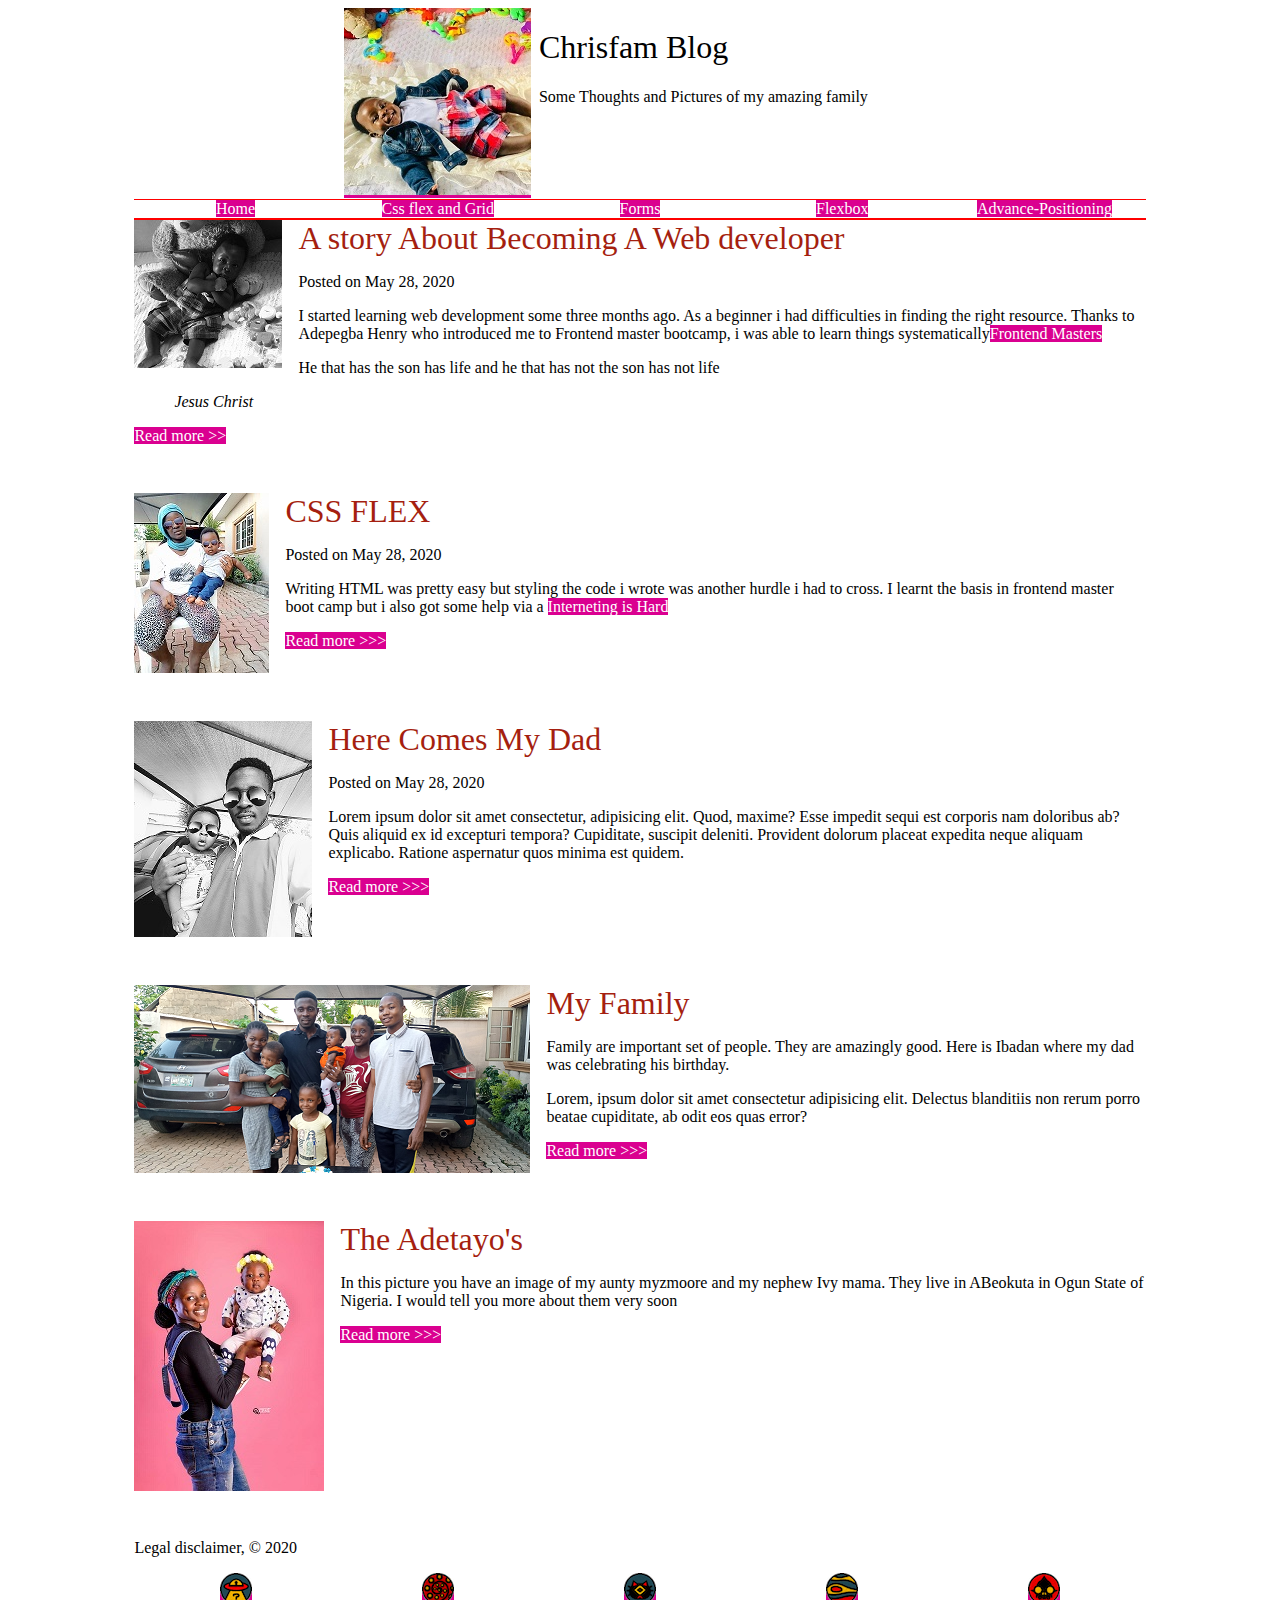
<file: index.html>
<!DOCTYPE html>
<html lang="en">
<head>
    <meta charset="UTF-8">
    <meta name="viewport" content="width=device-width, initial-scale=1.0">
    <title>Pictures</title>
    <link rel="stylesheet" href="css/style.css">
   
</head>
<body>
    <div class="all">
        <header>
            <div class="leftheader">
                <a href="#"><img src="img/chriss.jpg" alt="Cris"></a>
            </div>
            <div class="rightheaderz">
                <h1>Chrisfam Blog</h1>
                <p>Some Thoughts and Pictures of my amazing family</p>
            </div>
        </header>
        <nav>
            <ul>
                <li><a href="#">Home</a></li>
                <li><a href="../../CSS & Flex/menu.html">Css flex and Grid</a></li>
                <li><a href="../../begin/forms.html">Forms</a></li>
                <li><a href="../../flex/flexbox.html">Flexbox</a></li>
                <li><a href="../../Advanced-Positioning/schemes.html"> Advance-Positioning</a></li>
            </ul>
        </nav>
        <section>
            <article>
                <img src="img/chrisb.jpg" alt="Black">
                <h2>A story About Becoming A Web developer</h2>
                <p class="date">Posted on May 28, 2020</p>
                <p>I started learning web development some three months ago. As a beginner i had difficulties in finding the right resource. Thanks to Adepegba Henry who introduced me to Frontend master bootcamp, i was able to learn things systematically<a href="https://frontendmasters.github.io/bootcamp/">Frontend Masters</a></p>
                <aside>
                    <blockquote>
                        <p>He that has the son has life and he that has not the son has not life</p>
                        <cite>Jesus Christ</cite>
                    </blockquote>
                </aside>
                <p><a href="chris.html">Read more >> </a></p>
            </article>
            <article>
                <img src="img/mumnson.jpg" alt="mum">
                <h2>CSS FLEX</h2>
                <p class="date"> Posted on May 28, 2020</p>
                <p>Writing HTML was pretty easy but styling the code i wrote was another hurdle i had to cross. I learnt the basis in frontend master boot camp but i also got some help via a <a href="https://www.internetingishard.com/">Interneting is Hard</a> </p>
                <p><a href="mum.html"> Read more >>> </a></p>
            </article>
            <article>
                <img src="img/pan_son.jpg" alt="dad">
                <h2>Here Comes My Dad</h2>
                <p class="date">Posted on May 28, 2020</p>
                <p>Lorem ipsum dolor sit amet consectetur, adipisicing elit. Quod, maxime? Esse impedit sequi est corporis nam doloribus ab? Quis aliquid ex id excepturi tempora? Cupiditate, suscipit deleniti. Provident dolorum placeat expedita neque aliquam explicabo. Ratione aspernatur quos minima est quidem.</p>
                <p><a href="dad.html">Read more >>> </a></p>
            </article>
            <article>
                <img src="img/famgroup1.jpg" alt="family">
                <h2>My Family</h2>
                <p>Family are important set of people. They are amazingly good. Here is Ibadan where my dad was celebrating his birthday.</p>
                <p>Lorem, ipsum dolor sit amet consectetur adipisicing elit. Delectus blanditiis non rerum porro beatae cupiditate, ab odit eos quas error?</p>
                <p><a href="ch.html">Read more >>> </a></p>
            </article>
            <article>
                <img src="img/ivy.jpg" alt="ivy">
                <h2>The Adetayo's</h2>
                <p>In this picture you have an image of my aunty myzmoore and my nephew Ivy mama. They live in ABeokuta in Ogun State of Nigeria. I would tell you more about them very soon</p>
                <p><a href="ivy.html">Read more >>> </a></p>
            </article>
        </section>
        <footer>
            <p>Legal disclaimer, &copy; 2020</p>
            <ul>
                <li><a href="#"><img src="img/icon1.png" alt="Social Media 1."></a></li>
                <li><a href="#"><img src="img/icon2.png" alt="Social media 2"></a></li>
                <li><a href="#"><img src="img/icon3.png" alt="img3"></a></li>
                <li><a href="#"><img src="img/icon4.png" alt="img5"></a></li>
                <li><a href="#"><img src="img/icon6.png" alt="img6"></a></li>
            </ul>
        </footer>
    </div>
</body>
</html>
</file>
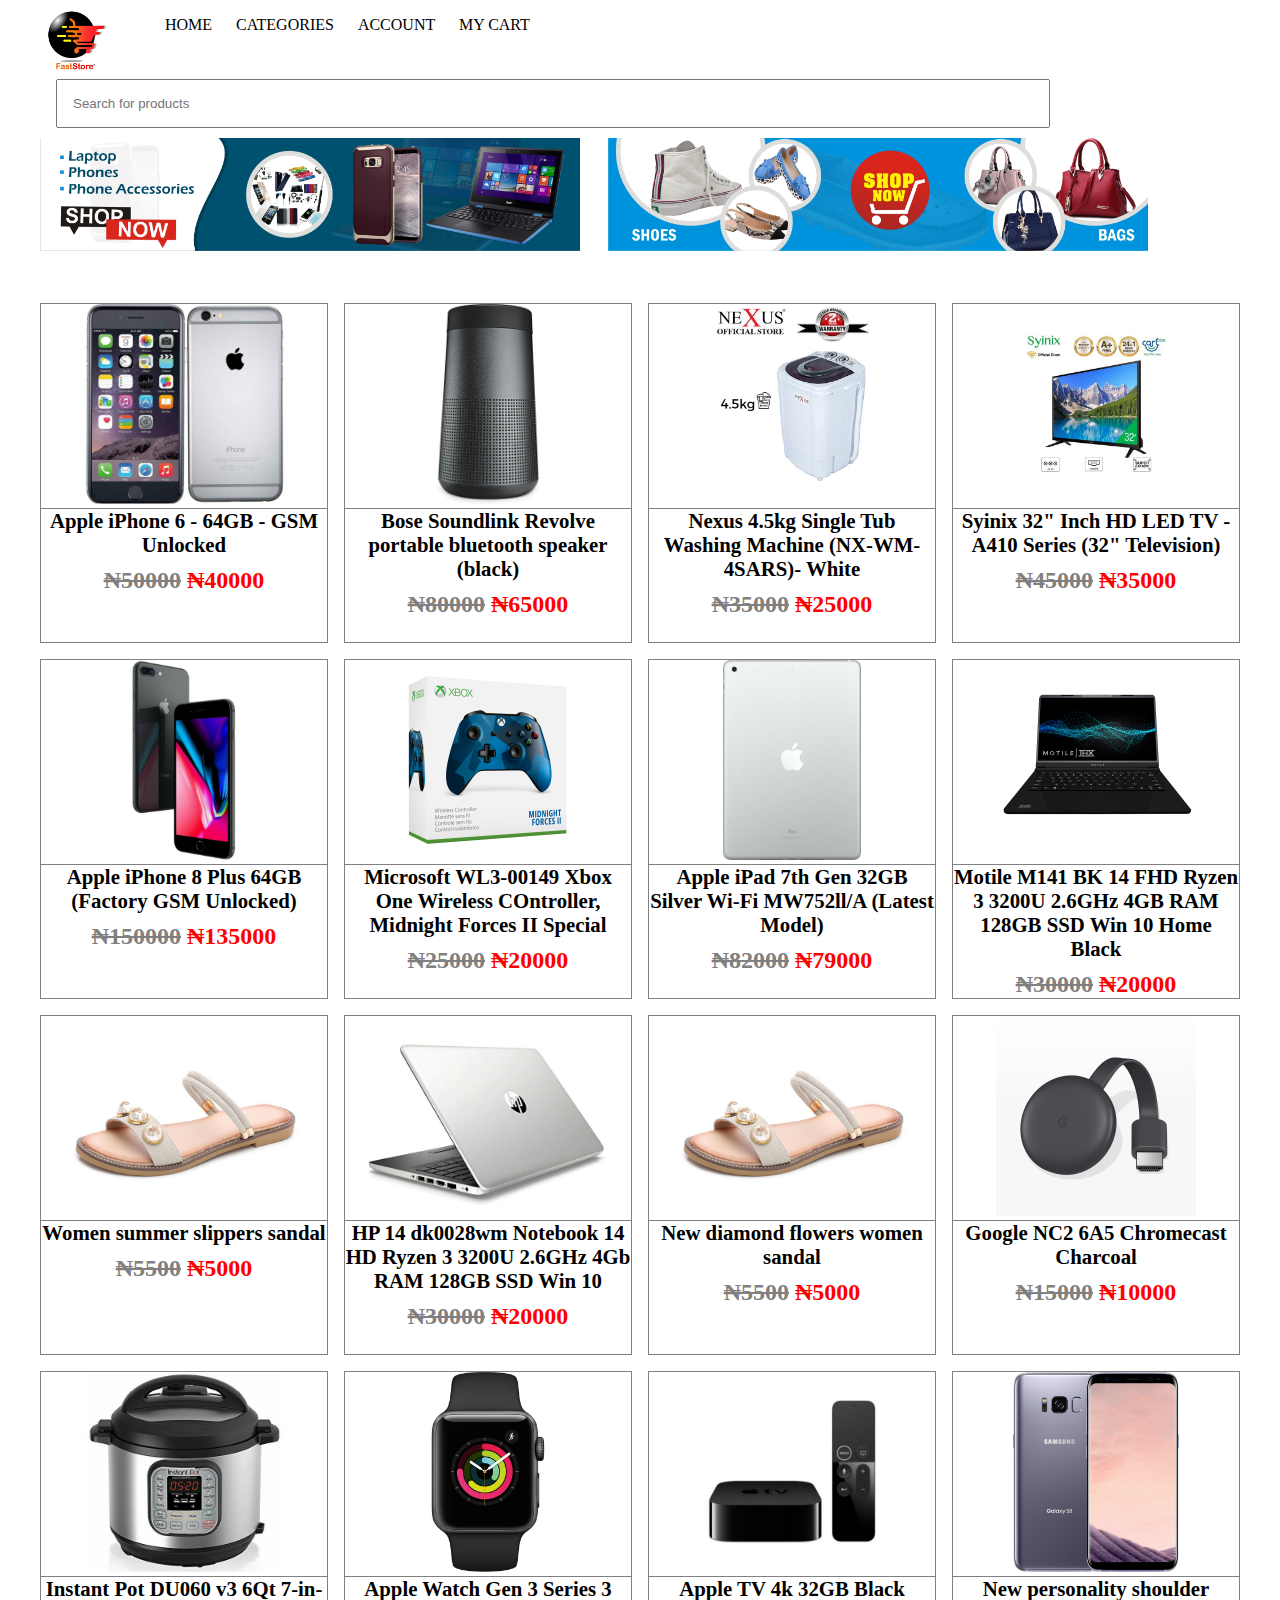
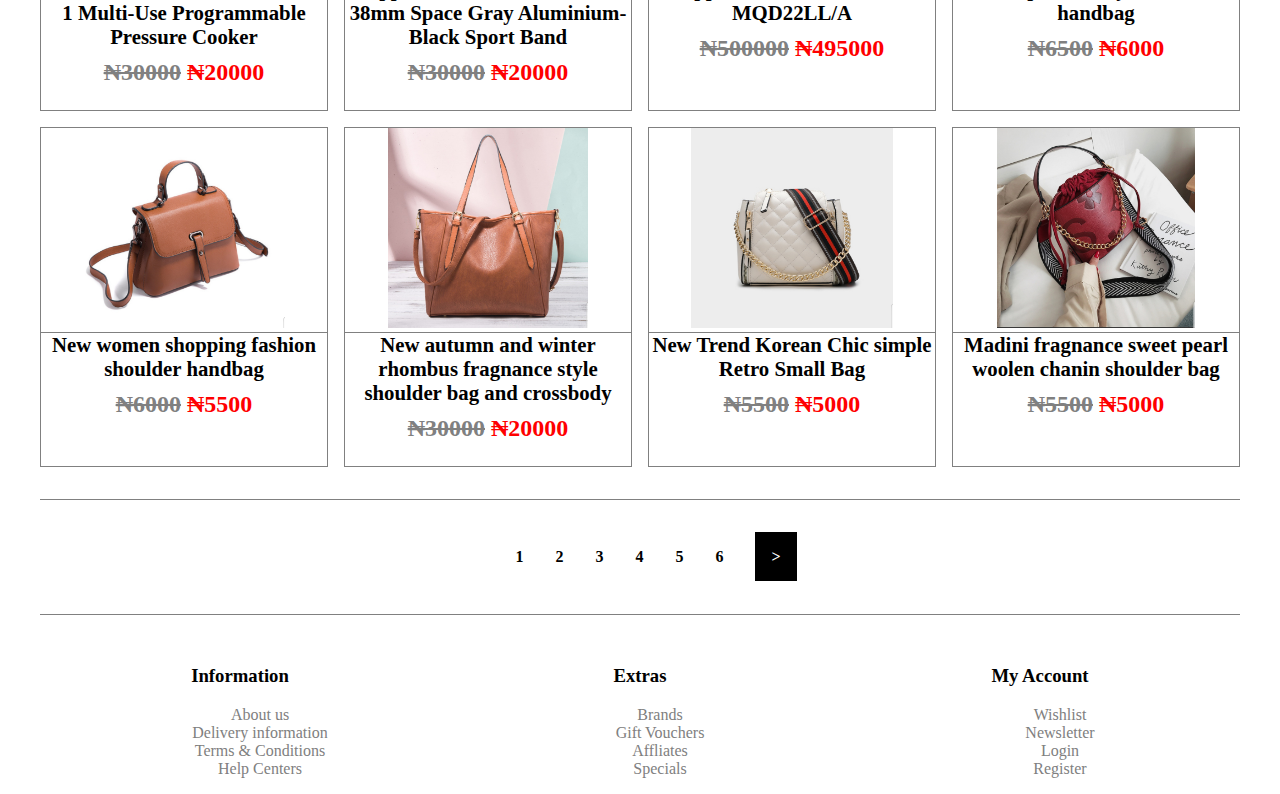
<file: e-commerce/index.html>
<!DOCTYPE html>
<html lang="en">
<head>
    <meta charset="UTF-8">
    <meta name="viewport" content="width=device-width, initial-scale=1.0">
    <title>E-commerce</title>
    <link rel="stylesheet" href="css/ecommerce.css">
</head>
<body>
    <header>
    <div class="header-container">
        <div>
            <img src="img/store.png" alt="" width="75">
        </div>

        <ul class="links" > 
            <li class="dropdown"><a href=""> <span>HOME</span></a>
            <ul class="links-menu">
                <li><a href="about.html">About</a></li>
                <li><a href="">Contact</a></li>
            </ul>
            </li>
            <li class="dropdown"><a href=""><span>CATEGORIES</span></a>
            <ul class="links-menu">
                <li><a href="phone.html">Phones & Tablets</a></li>
                <li><a href="">Watches</a></li>
                <li><a href="">Shoes</a></li>
                <li><a href="">Handbags and Wallets</a></li>
                <li><a href="">Laptops</a></li>
    
            </ul></li>
            <li class="dropdown"><a href=""><span>ACCOUNT</span></a>
            <ul class="links-menu">
                <li><a href="">Login</a></li>
            </ul></li>
            <li class="dropdown"><a href="cart.html"><span>MY CART</span></a></li>
        </ul>


    </div>
    
    <input type="text" id="text" placeholder="Search for products">

    <div>
        <img src="img/web.jpeg" alt="" width="45%" class="left">
        <img src="img/web2.jpeg" alt="" width="45%">
    </div>
    </header>

    <div class="container">
        <div class="product item-1">
            <img src="img/570109-50000.jpg" alt="" height="200px">
            <h4>Apple iPhone 6 - 64GB - GSM Unlocked</h4>
            <h5><del>₦50000</del> ₦40000</h5>
        </div>
        <div class="product item-2">
            <img src="img/221452-80000.jpg" alt="" height="200px">
            <h4>Bose Soundlink Revolve portable bluetooth speaker (black)</h4>
            <h5><del>₦80000</del> ₦65000</h5>
        </div>
        <div class="product item-3">
            <img src="img/705768-35000.jpg" alt="" height="200px">
            <h4>Nexus 4.5kg Single Tub Washing Machine (NX-WM-4SARS)- White</h4>
            <h5><del>₦35000</del> ₦25000</h5>
        </div>
        <div class="product item-4">
            <img src="img/110757-45000.jpg" alt="" height="200px">
            <h4>Syinix 32" Inch HD LED TV - A410 Series (32" Television)</h4>
            <h5><del>₦45000</del> ₦35000</h5>
        </div>
        <div class="product item-5">
            <img src="img/993407-150000.jpg" alt="" height="200px">
            <h4>Apple iPhone 8 Plus 64GB (Factory GSM Unlocked)</h4>
            <h5><del>₦150000</del> ₦135000</h5>
        </div>
        <div class="product item-6">
            <img src="img/308029-25000.jpg" alt="" height="200px">
            <h4>Microsoft WL3-00149 Xbox One Wireless COntroller, Midnight Forces II Special</h4>
            <h5><del>₦25000</del> ₦20000</h5>
        </div>
        <div class="product item-7">
            <img src="img/79977-82000.jpg" alt="" height="200px">
            <h4>Apple iPad 7th Gen 32GB Silver Wi-Fi MW752ll/A (Latest Model)</h4>
            <h5><del>₦82000</del> ₦79000</h5>
        </div>
        <div class="product item-8">
            <img src="img/123576-85000.jpg" alt="" height="200px">
            <h4>Motile M141 BK 14 FHD Ryzen 3 3200U 2.6GHz 4GB RAM 128GB SSD Win 10 Home Black</h4>
            <h5><del>₦30000</del> ₦20000</h5>
        </div>
        <div class="product item-9">
            <img src="img/461049-5500.jpg" alt="" height="200px">
            <h4>Women summer slippers sandal</h4>
            <h5><del>₦5500</del> ₦5000</h5>
        </div>
        <div class="product item-10">
            <img src="img/506954-75000.png" alt="" height="200px">
            <h4>HP 14 dk0028wm Notebook 14 HD Ryzen 3 3200U 2.6GHz 4Gb RAM 128GB SSD Win 10</h4>
            <h5><del>₦30000</del> ₦20000</h5>
        </div>
        <div class="product item-11">
            <img src="img/461049-5500.jpg" alt="" height="200px">
            <h4>New diamond flowers women sandal</h4>
            <h5><del>₦5500</del> ₦5000</h5>
        </div>
        <div class="product item-12">
            <img src="img/189652-15000.jpg" alt="" height="200px">
            <h4>Google NC2 6A5 Chromecast Charcoal</h4>
            <h5><del>₦15000</del> ₦10000</h5>
        </div>
        <div class="product item-13">
            <img src="img/234159-30000.jpg" alt="" height="200px">
            <h4>Instant Pot DU060 v3 6Qt 7-in-1 Multi-Use Programmable Pressure Cooker</h4>
            <h5><del>₦30000</del> ₦20000</h5>
        </div>
        <div class="product item-14">
            <img src="img/716242-66000.jpg" alt="" height="200px">
            <h4>Apple Watch Gen 3 Series 3 38mm Space Gray Aluminium-Black Sport Band</h4>
            <h5><del>₦30000</del> ₦20000</h5>
        </div>
        <div class="product item-15">
            <img src="img/669937-500000.jpg" alt="" height="200px">
            <h4>Apple TV 4k 32GB Black MQD22LL/A</h4>
            <h5><del>₦500000</del> ₦495000</h5>
        </div>
        <div class="product item-16">
            <img src="img/21610-Samsung Galaxy S8 - 64GB - Factory Unlocked.jpeg" alt="" height="200px">
            <h4>New personality shoulder handbag</h4>
            <h5><del>₦6500</del> ₦6000</h5>
        </div>
        <div class="product item-17">
            <img src="img/628408- New personality  shoulder handbag.jpg" alt="" height="200px">
            <h4>New women shopping fashion shoulder handbag</h4>
            <h5><del>₦6000</del> ₦5500</h5>
        </div>
        <div class="product item-18">
            <img src="img/885626-New women shopping fashion shoulder handbag.jpg" alt="" height="200px">
            <h4>New autumn and winter rhombus fragnance style shoulder bag and crossbody</h4>
            <h5><del>₦30000</del> ₦20000</h5>
        </div>
        <div class="product item-19">
            <img src="img/808061-New autumn and winter rhombus small fragrance style shoulder bag and crossbody bag.jpg" alt="" height="200px">
            <h4>New Trend Korean Chic simple Retro Small Bag</h4>
            <h5><del>₦5500</del> ₦5000</h5>
        </div>
        <div class="product item-20">
            <img src="img/76649-New Trend Korean Chic simple Retro Small Bag .jpg" alt="" height="200px">
            <h4>Madini fragnance sweet pearl woolen chanin shoulder bag</h4>
            <h5><del>₦5500</del> ₦5000</h5>
        </div>
    </div>

        <ul class="downlink">
            <li><a href="">1</a></li>
            <li><a href="">2</a></li>
            <li><a href="">3</a></li>
            <li><a href="">4</a></li>
            <li><a href="">5</a></li>
            <li><a href="">6</a></li>
            <li><a href=""><span>&gt;</span></a></li>
            
            
        </ul>

        <footer class="footer">
            <div class="foot-one">
                <h3>Information</h3>
                <ul class="footer-menu one">
                    <li><a href="">About us</a></li>
                    <li><a href="">Delivery information</a></li>
                    <li><a href="">Terms &amp; Conditions</a></li>
                    <li><a href="">Help Centers</a></li>
                </ul>
            </div>
            <div class="foot-two">
                <h3>Extras</h3>
                <ul class="footer-menu two">
                    <li><a href="">Brands</a></li>
                    <li><a href="">Gift Vouchers</a></li>
                    <li><a href="">Affliates</a></li>
                    <li><a href="">Specials</a></li>
                </ul>
            </div>
            <div class="foot-three">
                <h3>My Account</h3>
                <ul class="footer-menu three">
                    <li><a href="">Wishlist</a></li>
                    <li><a href="">Newsletter</a></li>
                    <li><a href="">Login</a></li>
                    <li><a href="">Register</a></li>
                </ul>

            </div>
        </footer>


    </div>
</body>
</html>
</file>
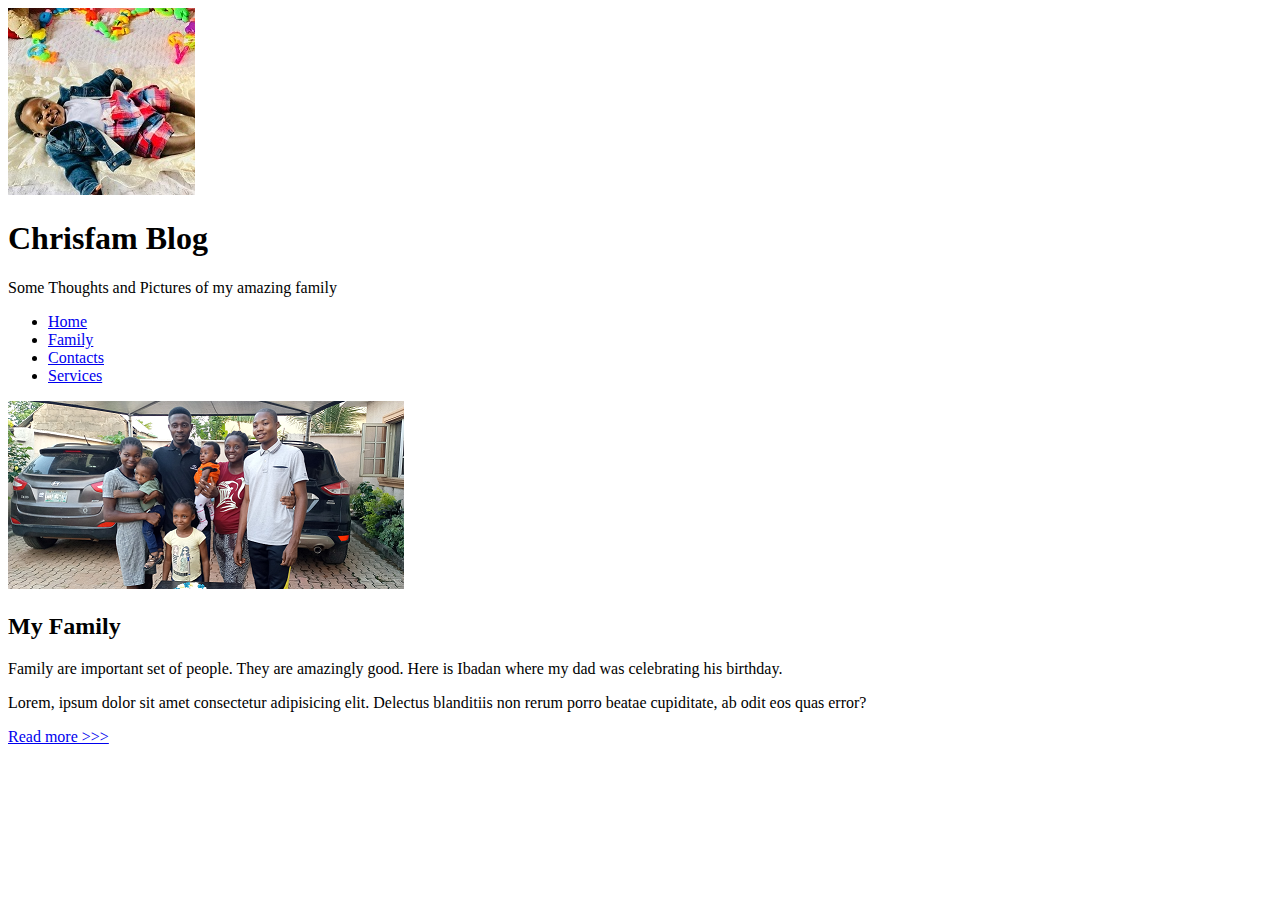
<file: family.html>
<!DOCTYPE html>
<html lang="en">
<head>
    <meta charset="UTF-8">
    <meta name="viewport" content="width=device-width, initial-scale=1.0">
    <title>Family</title>
</head>
<body>
    <div>
        <header>
            <div class="leftheader">
                <a href="#"><img src="img/chriss.jpg" alt="Cris"></a>
            </div>
            <div>
                <h1>Chrisfam Blog</h1>
                <p>Some Thoughts and Pictures of my amazing family</p>
            </div>
        </header>
        <nav>
            <ul>
                <li><a href="pic.html" target="_blank">Home</a></li>
                <li><a href="Family.html">Family</a></li>
                <li><a href="#">Contacts</a></li>
                <li><a href="#">Services</a></li>
            </ul>
        </nav>
        <section>
            <article>
                <img src="img/famgroup1.jpg" alt="family">
                <h2>My Family</h2>
                <p>Family are important set of people. They are amazingly good. Here is Ibadan where my dad was celebrating his birthday.</p>
                <p>Lorem, ipsum dolor sit amet consectetur adipisicing elit. Delectus blanditiis non rerum porro beatae cupiditate, ab odit eos quas error?</p>
                <p><a href="ch.html">Read more >>> </a></p>
            </article>
        </section>
    </div>
</body>
</html>
</file>
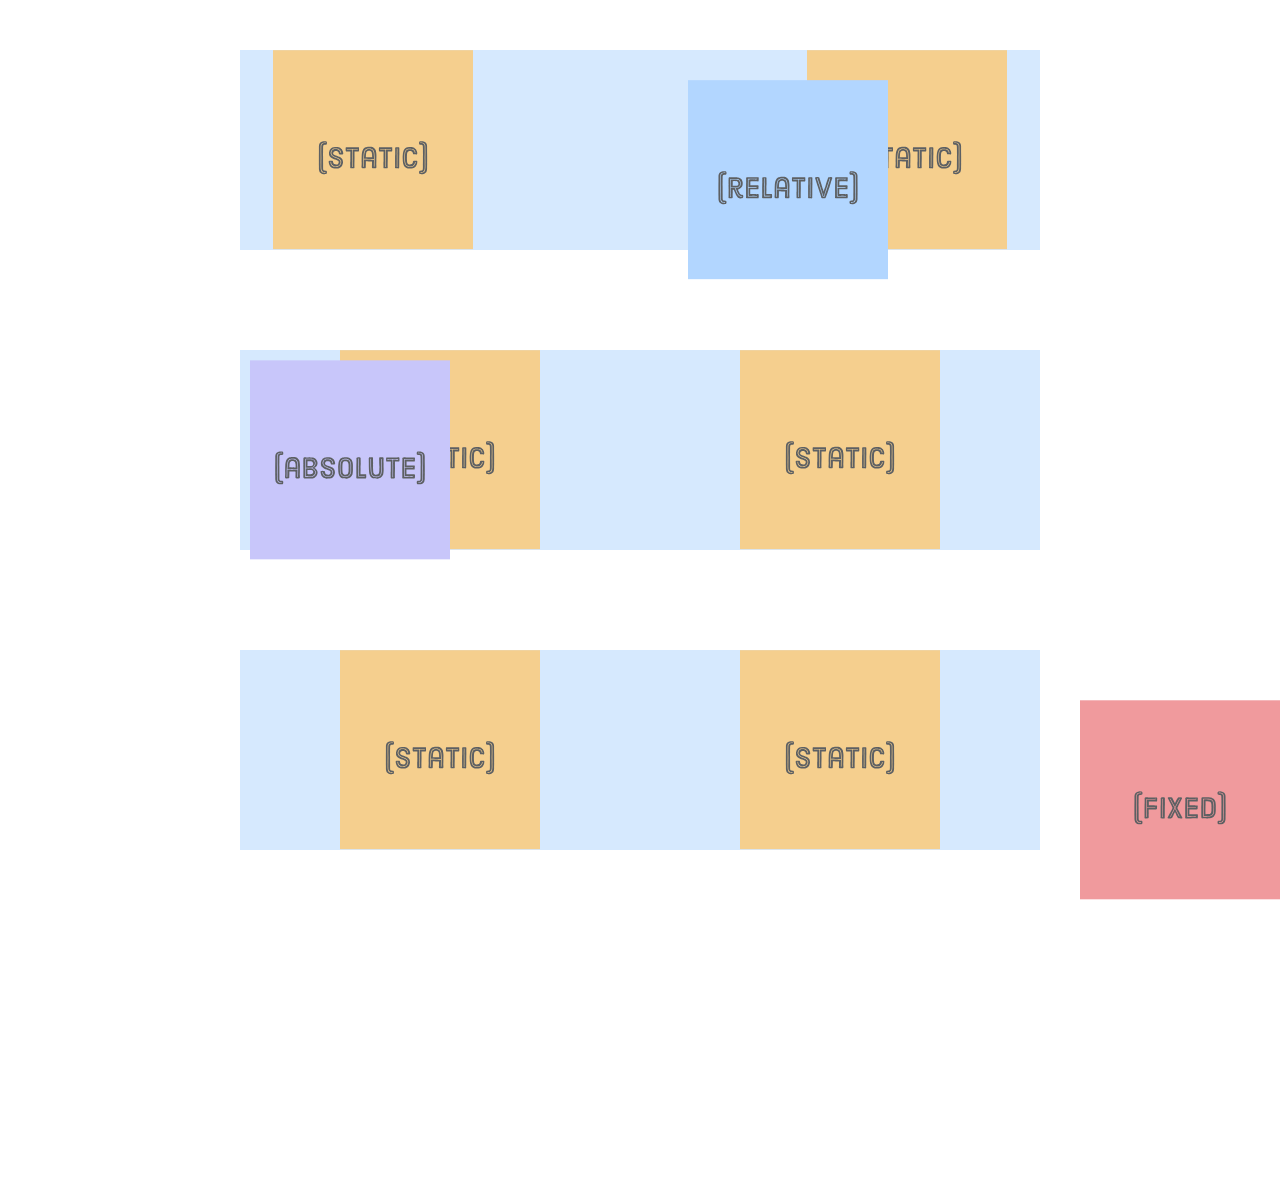
<file: Advanced-Positioning/schemes.html>
<!DOCTYPE html>
<html lang="en">
<head>
    <meta charset="UTF-8">
    <meta name="viewport" content="width=device-width, initial-scale=1.0">
    <title>Positioning Is Easy</title>
    <link rel="stylesheet" href="css/style.css">
</head>
<body>
    <div class="container">
        <div class="example relative">
            <div class="item"><img src="images/static.svg" alt="static"></div>
            <div class="item item-relative"><img src="images/relative.svg" alt="relative"></div>
            <div class="item"><img src="images/static.svg" alt="static"></div>
        </div>
    </div>
    <div class="container">
        <div class="example absolute">
            <div class="item"><img src="images/static.svg" alt="static"></div>
            <div class="item item-absolute"><img src="images/absolute.svg" alt="relative"></div>
            <div class="item"><img src="images/static.svg" alt="static"></div>
        </div>
    </div>
    <div class="container">
        <div class="example fixed">
            <div class="item"><img src="images/static.svg" alt="static"></div>
            <div class="item item-fixed"><img src="images/fixed.svg" alt="relative"></div>
            <div class="item"><img src="images/static.svg" alt="static"></div>
        </div>
    </div>
    <script>
        var left = 0;
        function frame() {
            var element = document.querySelector(".item-relative");
            left +=2;
            element.style.left = left + "px";
            if (left >=300) {
                clearInterval(id)
            }
        }
        var id = setInterval(frame, 10)
    </script>
</body>
</html>
</file>
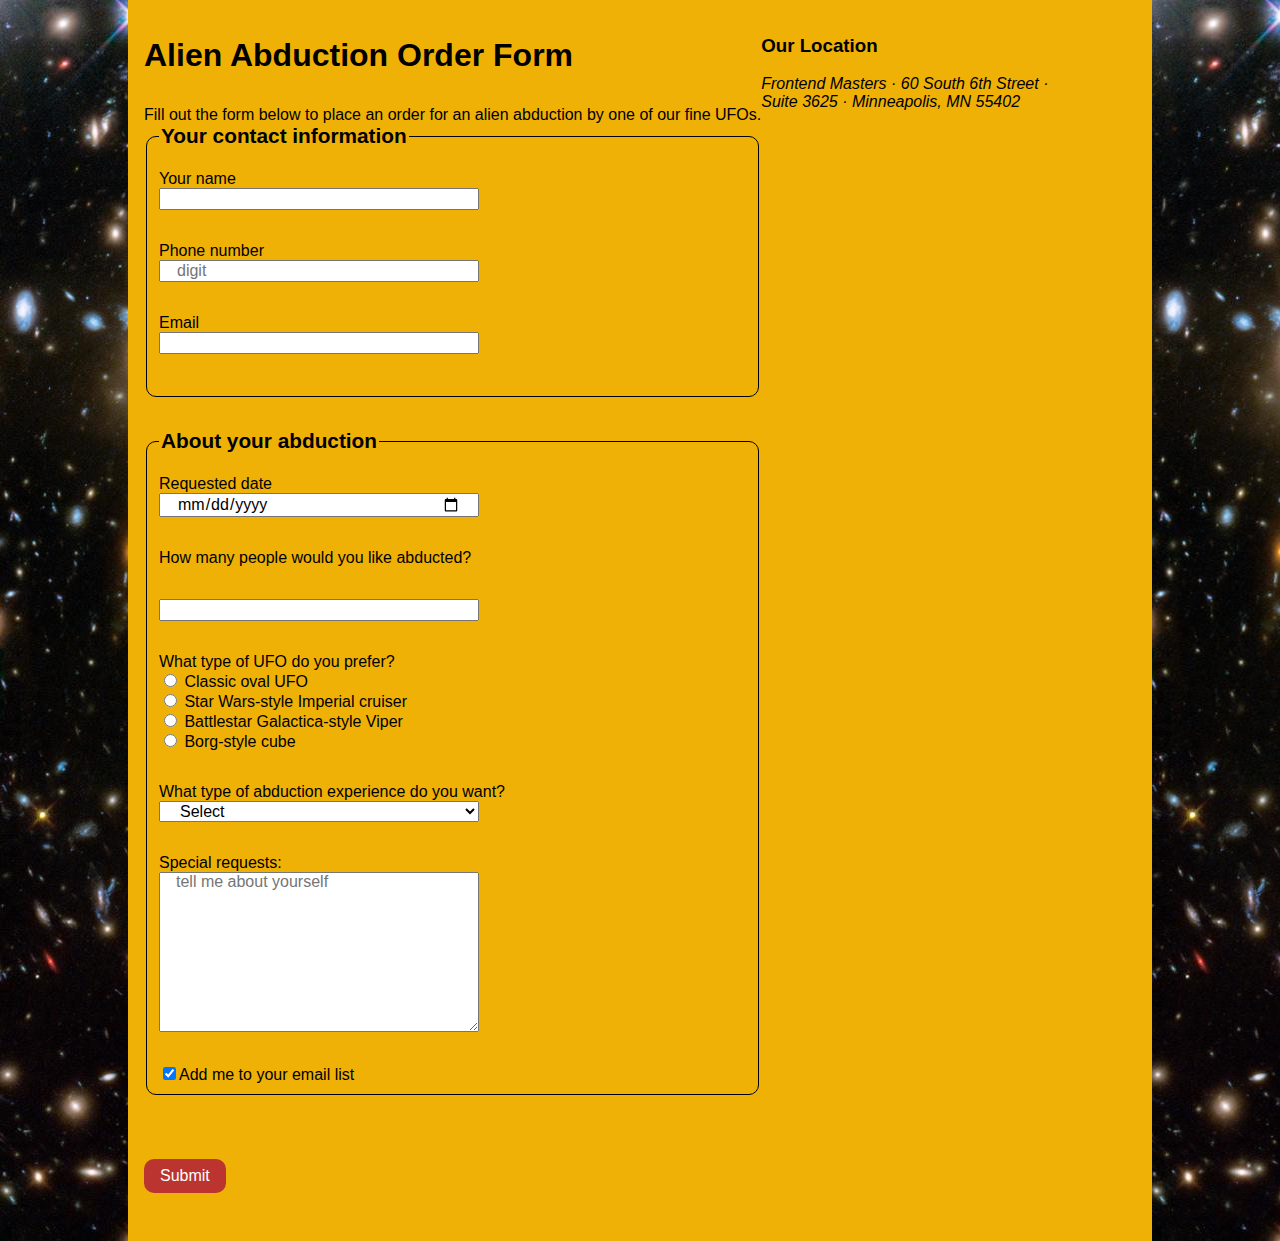
<file: begin/forms.html>
<!DOCTYPE html>
<html lang="en">
<head>
	<meta charset="UTF-8">
	<title>Alien Abduction Order Form</title>
	<link href="css/forms.css" rel="stylesheet">
</head>
<body>
	<div class="wrapper">
		<section>
			<h1>Alien Abduction Order Form</h1>
			<p>Fill out the form below to place an order for an alien abduction by one of our fine UFOs.</p>
		<form action="https://e3vwdl4bpd.execute-api.us-west-2.amazonaws.com/default/API2SES" method="POST">
			<input type="hidden" name="send_to" value="adedayo.ayoola5683@gmail.com">
			<fieldset>
				<legend>Your contact information</legend>
				<label for="name">Your name</label> 
					<input type="text" id="name" name="name">
				<label for="phone">Phone number</label>
					<input type="tel" id="phone" name="phone" placeholder="digit">
				<label for="email">Email</label>
					<input type="email" id="email" name="email">
			</fieldset>
			<fieldset>
				<legend>About your abduction </legend>
				<label for="date">Requested  date</label>
					<input type="date" id="date" name="date">
				<label for="qty">How many people would you like abducted?</p>
					<input type="number" id="qty" name="qty" min="1" max="10">
				<p>What type of UFO do you prefer?</p>
				<label>
					<input type="radio" name="ufotype" value="classic"> Classic oval UFO
				</label>
				<label>
					<input type="radio" name="ufotype" value="starwars"> Star Wars-style Imperial cruiser
				</label>
				<label>
					<input type="radio" name="ufotype" value="viper"> Battlestar Galactica-style Viper
				</label>
				<label>
					<input type="radio" name="ufotype" value="cube"> Borg-style cube
				</label>
				
				<label for="abtype">What type of abduction experience do you want?</label>

					<select id="abtype" name="abtype">
						<option selected>Select</option>
						<option value="tour">Tour of the solar system</option>
						<option value="dinner">Alien dinner and discussion</option>
						<option value="dance">Alien dance lessons</option>
						<option value="whale">Whale watching</option>
					</select>
				<label for="comments">Special requests:</label>
				<textarea name="comments" id="comments" cols="30" rows="10" placeholder="tell me about yourself"></textarea>
				<label>
					<input type="checkbox" value="subscribe" name="subscribe" id="subscribe" checked>Add me to your email list
				</label>
			</fieldset>
			<button type="submit">Submit</button>
			</form>				
		</section>
		<aside>
			<h3>Our Location</h3>
			<address>
				Frontend Masters &middot;
				60 South 6th Street &middot;
				Suite 3625 &middot;
				Minneapolis, MN 55402
			</address>
		</aside>
	</div>
	<script src="js/forms.js"></script>
</body>
</html>
</file>
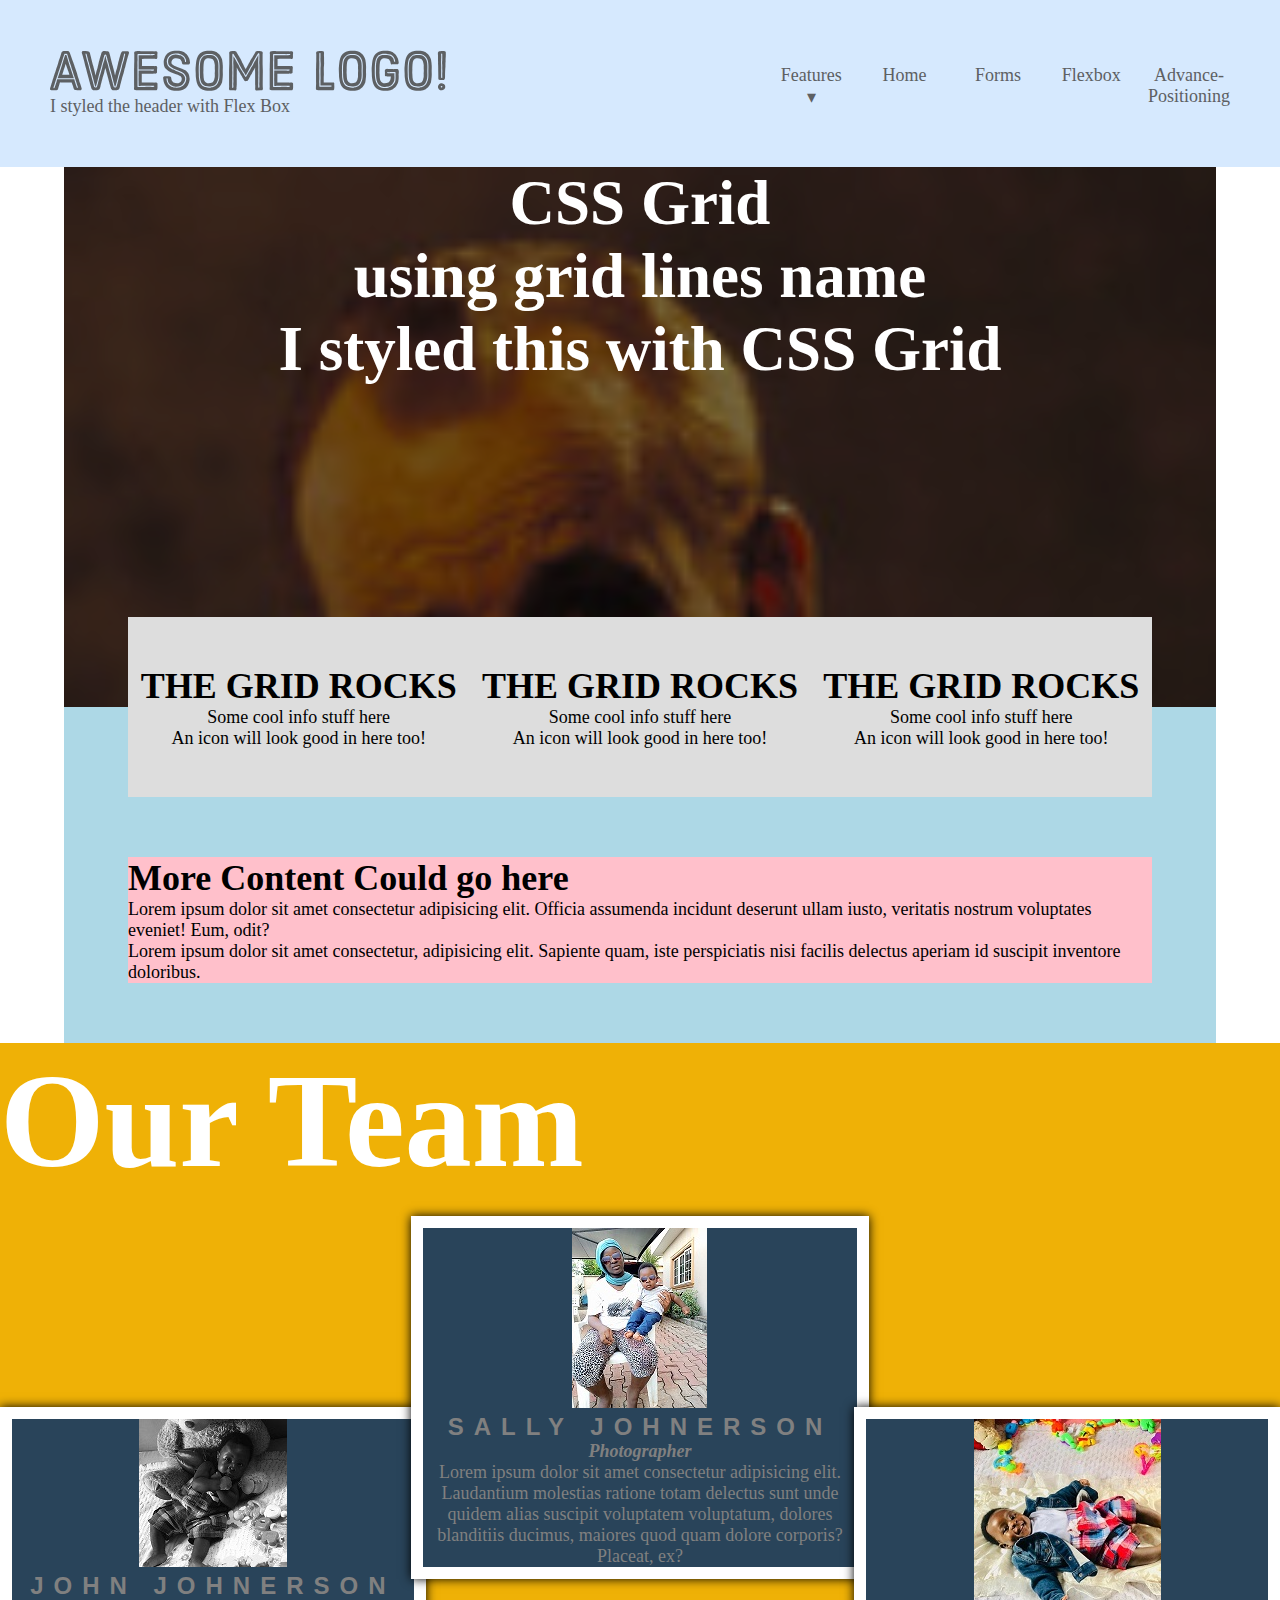
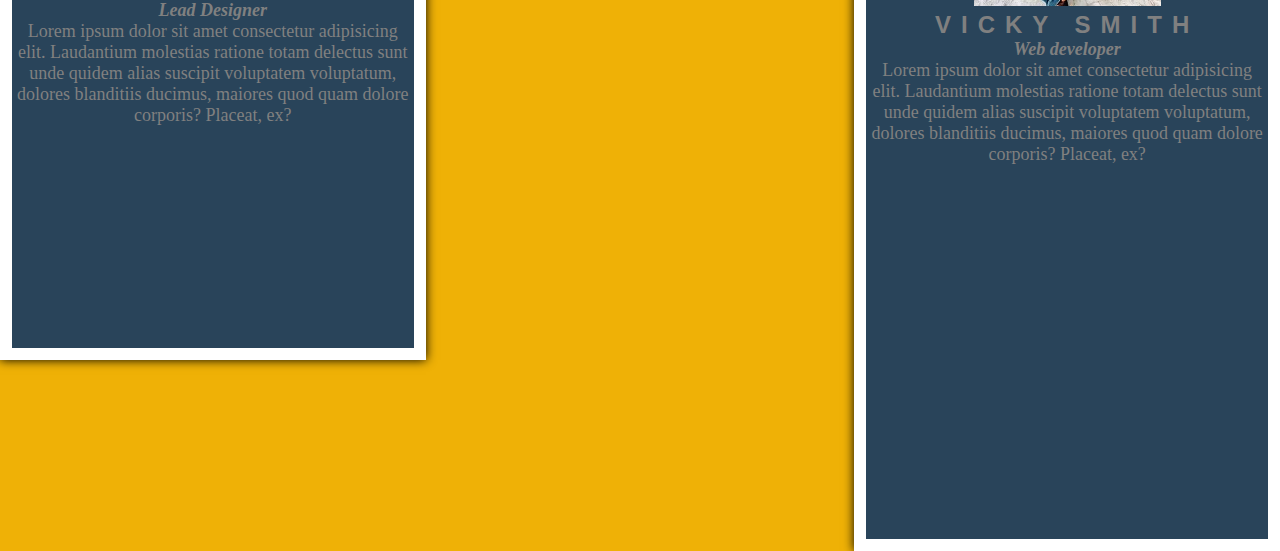
<file: CSS & Flex/menu.html>
<!DOCTYPE html>
<html lang="en">
<head>
    <meta charset="UTF-8">
    <meta name="viewport" content="width=device-width, initial-scale=1.0">
    <title>Awseome</title>
    <link rel="stylesheet" href="menu.css">
</head>
<body>
    
    <div class="page">
    <div class="headers">
        <div class="logo"><img src="img/awesome-logo.svg" alt="">
        <p> I styled the header with Flex Box</p></div>
        <ul class="menu">
            <li class="dropdown"><span>Features &#9662;</span>
            <ul class="features-menu">
                <li><a href="#">Harder</a></li>
                <li><a href="#">Better</a></li>
                <li><a href="#">Stronger</a></li>
                <li><a href="#">Faster</a></li>
            </ul>
            </li>
            <li><a href="../index.html">Home</a></li>
            <li><a href="../../begin/forms.html">Forms</a></li>
            <li><a href="../../flex/flexbox.html">Flexbox</a></li>
            <li><a href="../../Advanced-Positioning/schemes.html"> Advance-Positioning</a></li>
        </ul>
    </div>




   <div class="first">
    <section class="section-one">
        <h1 class="titled">CSS Grid <span>using grid lines name</span> <span> I styled this with CSS Grid</span></h1>
    </section>

    <section class="section-two">
        <div class="info">
            <h1 class="small-title">The Grid Rocks</h1>
            <p>Some cool info stuff here</p>
            <p>An icon will look good in here too!</p>
        </div>
        <div class="info">
            <h1 class="small-title">The Grid Rocks</h1>
            <p>Some cool info stuff here</p>
            <p>An icon will look good in here too!</p>
        </div>
        <div class="info">
            <h1 class="small-title">The Grid Rocks</h1>
            <p>Some cool info stuff here</p>
            <p>An icon will look good in here too!</p>
        </div>
    </section>

    <section class="section-three">
        <div class="contained">
            <h1>More Content Could go here</h1>
            <p>Lorem ipsum dolor sit amet consectetur adipisicing elit. Officia assumenda incidunt deserunt ullam iusto, veritatis nostrum voluptates eveniet! Eum, odit?</p>
            <p>Lorem ipsum dolor sit amet consectetur, adipisicing elit. Sapiente quam, iste perspiciatis nisi facilis delectus aperiam id suscipit inventore doloribus.</p>
        </div>
    </section>


   </div>

    <div class="containers">
        <h1 class="titles">Our Team</h1>
        <div class="team-member number-1">
            <img src="img/chrisb.jpg" alt="">
            <h2>John Johnerson</h2>
            <h3>Lead Designer</h3>
            <p>Lorem ipsum dolor sit amet consectetur adipisicing elit. Laudantium molestias ratione totam delectus sunt unde quidem alias suscipit voluptatem voluptatum, dolores blanditiis ducimus, maiores quod quam dolore corporis? Placeat, ex?</p>
        </div>
        <div class="team-member number-2">
            <img src="img/mumnson.jpg" alt="">
            <h2>Sally Johnerson</h2>
            <h3>Photographer</h3>
            <p>Lorem ipsum dolor sit amet consectetur adipisicing elit. Laudantium molestias ratione totam delectus sunt unde quidem alias suscipit voluptatem voluptatum, dolores blanditiis ducimus, maiores quod quam dolore corporis? Placeat, ex?</p>
        </div>
        <div class="team-member number-3">
            <img src="img/chriss.jpg" alt="">
            <h2>Vicky Smith</h2>
            <h3>Web developer</h3>
            <p>Lorem ipsum dolor sit amet consectetur adipisicing elit. Laudantium molestias ratione totam delectus sunt unde quidem alias suscipit voluptatem voluptatum, dolores blanditiis ducimus, maiores quod quam dolore corporis? Placeat, ex?</p>
        </div>
    </div>
    <div>
    


    
</body>
</html>
</file>
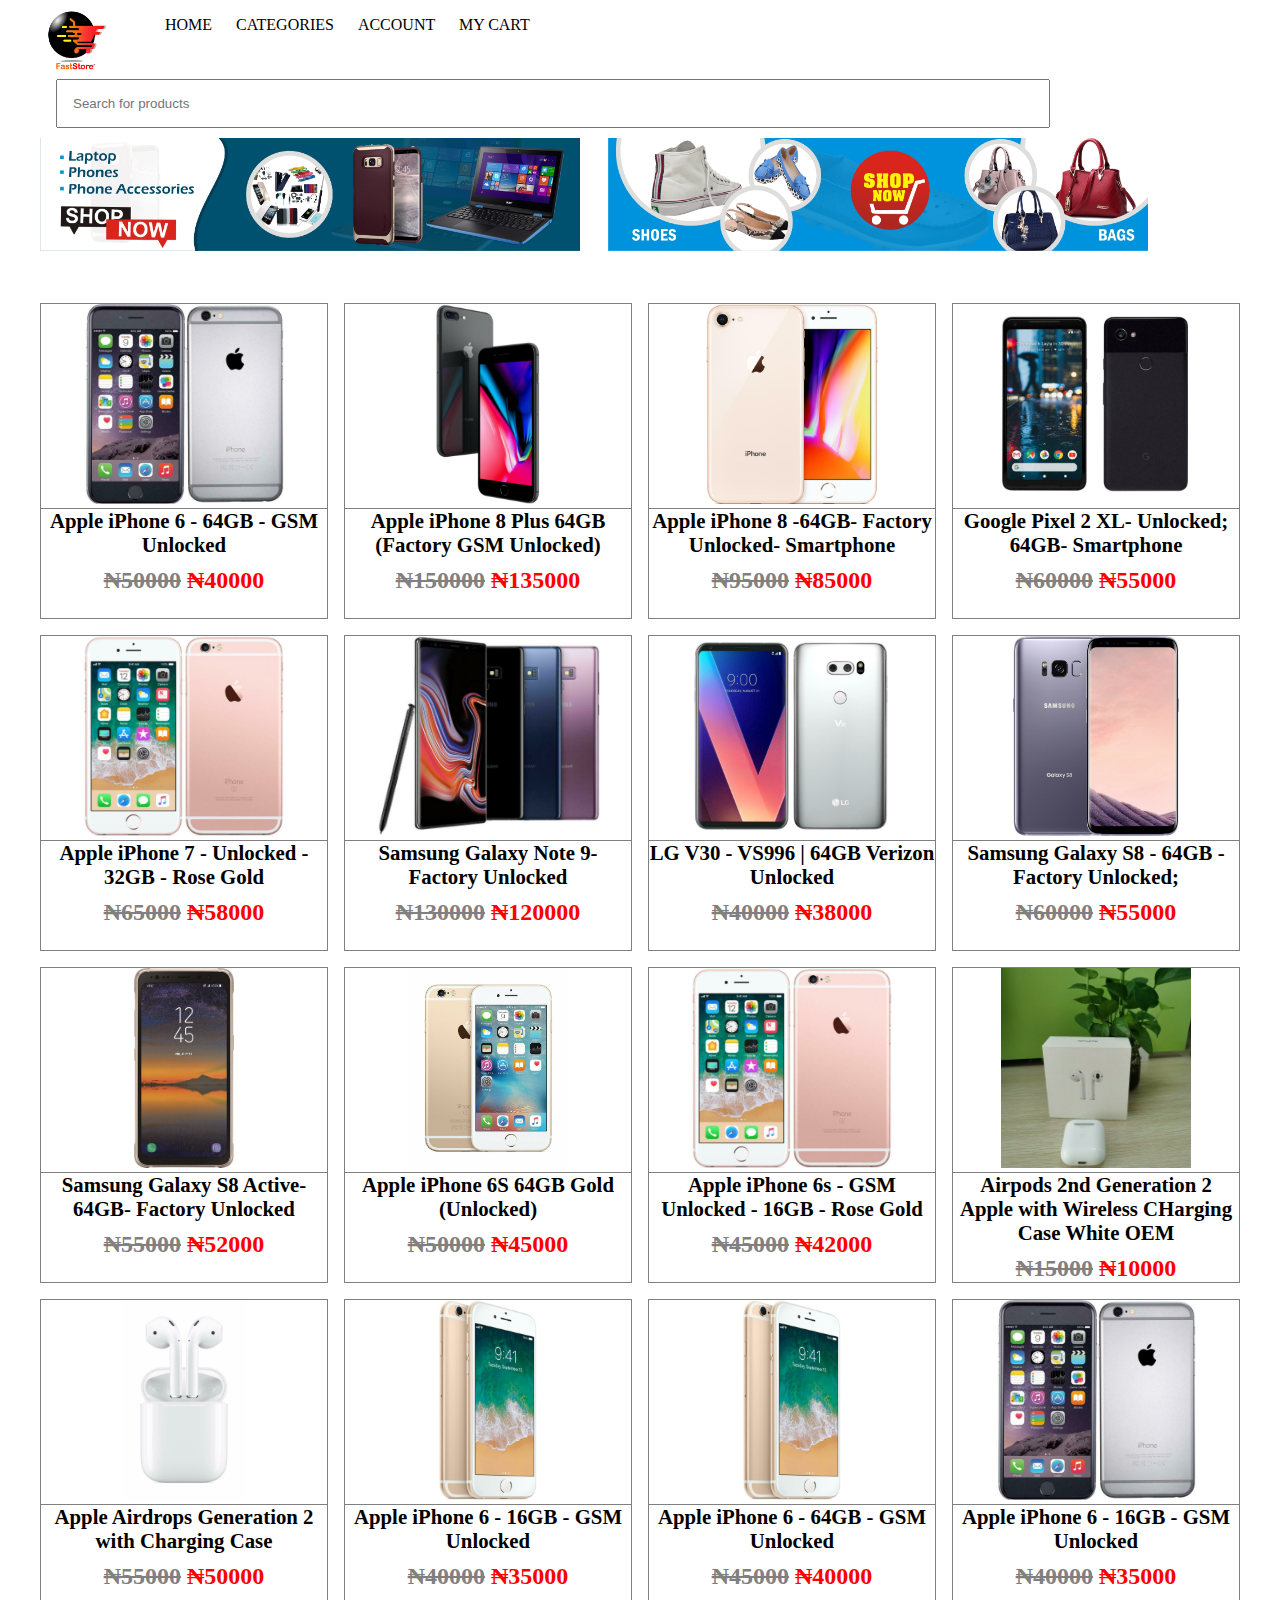
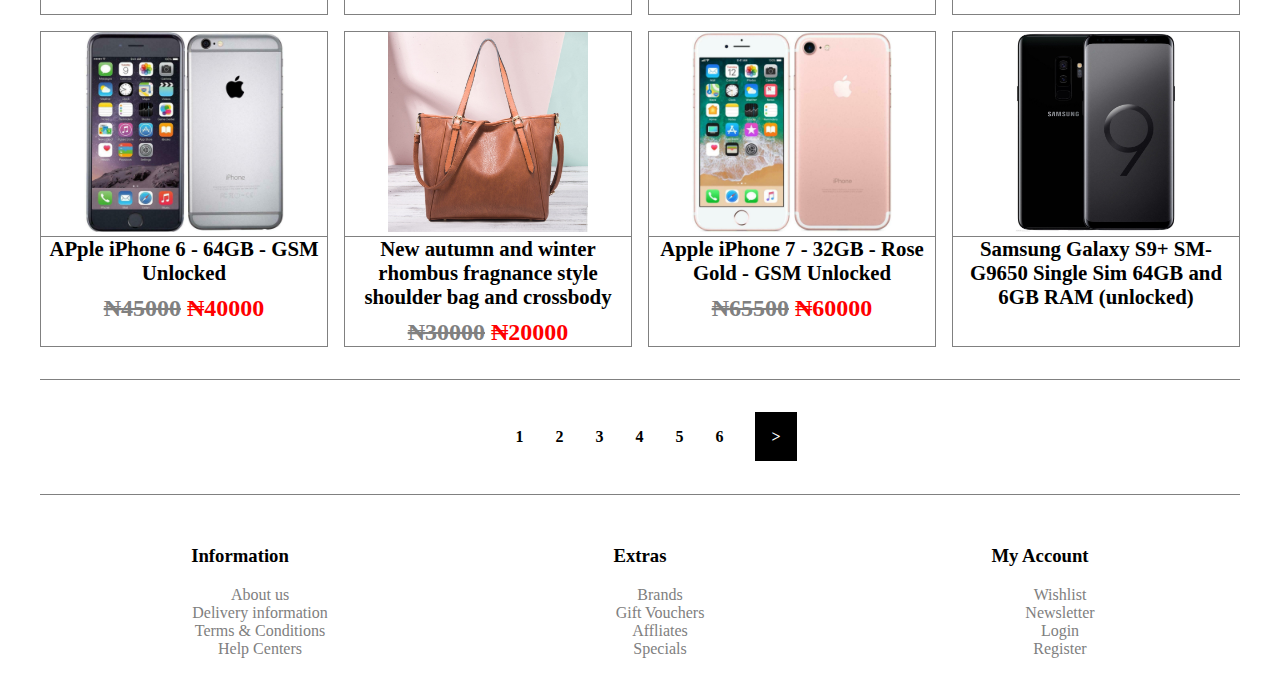
<file: e-commerce/phone.html>
<!DOCTYPE html>
<html lang="en">
<head>
    <meta charset="UTF-8">
    <meta name="viewport" content="width=device-width, initial-scale=1.0">
    <title>Phone & Tablets</title>
    <link rel="stylesheet" href="phone.css">
</head>
<body>
    <header>
        <div class="header-container">
            <div>
                <img src="img/store.png" alt="" width="75">
            </div>
    
            <ul class="links" > 
                <li class="dropdown"><a href="index.html"> <span>HOME</span></a>
                <ul class="links-menu">
                    <li><a href="about.html">About</a></li>
                    <li><a href="">Contact</a></li>
                </ul>
                </li>
                <li class="dropdown"><a href=""><span>CATEGORIES</span></a>
                <ul class="links-menu">
                    <li><a href="phone.html">Phones & Tablets</a></li>
                    <li><a href="">Watches</a></li>
                    <li><a href="">Shoes</a></li>
                    <li><a href="">Handbags and Wallets</a></li>
                    <li><a href="">Laptops</a></li>
        
                </ul></li>
                <li class="dropdown"><a href=""><span>ACCOUNT</span></a>
                <ul class="links-menu">
                    <li><a href="">Login</a></li>
                </ul></li>
                <li class="dropdown"><a href="cart.html"><span>MY CART</span></a></li>
            </ul>
    
    
        </div>
        
        <input type="text" id="text" placeholder="Search for products">
    
        <div>
            <img src="img/web.jpeg" alt="" width="45%" class="left">
            <img src="img/web2.jpeg" alt="" width="45%">
        </div>
        </header>
    
        <div class="container">
            <div class="product item-1">
                <img src="img/570109-50000.jpg" alt="" height="200px">
                <h4>Apple iPhone 6 - 64GB - GSM Unlocked</h4>
                <h5><del>₦50000</del> ₦40000</h5>
            </div>
            <div class="product item-2">
                <img src="img/993407-150000.jpg" alt="" height="200px">
                <h4>Apple iPhone 8 Plus 64GB (Factory GSM Unlocked)</h4>
                <h5><del>₦150000</del> ₦135000</h5>
            </div>
            <div class="product item-3">
                <img src="img/956463-Apple iPhone 8 - 64GB - Factory Unlocked - Smartphone .jpg" alt="" height="200px">
                <h4>Apple iPhone 8 -64GB- Factory Unlocked- Smartphone</h4>
                <h5><del>₦95000</del> ₦85000</h5>
            </div>
            <div class="product item-4">
                <img src="img/674172-Google Pixel 2 XL - Unlocked.jpeg" alt="" height="200px">
                <h4>Google Pixel 2 XL- Unlocked; 64GB- Smartphone</h4>
                <h5><del>₦60000</del> ₦55000</h5>
            </div>
            <div class="product item-5">
                <img src="img/575317-Apple iPhone 6s - GSM Unlocked - 16GB - Rose Gold.jpg" alt="" height="200px">
                <h4>Apple iPhone 7 - Unlocked - 32GB - Rose Gold</h4>
                <h5><del>₦65000</del> ₦58000</h5>
            </div>
            <div class="product item-6">
                <img src="img/916609-Samsung Galaxy Note 9 - Factory Unlocked.jpg" alt="" height="200px">
                <h4>Samsung Galaxy Note 9- Factory Unlocked</h4>
                <h5><del>₦130000</del> ₦120000</h5>
            </div>
            <div class="product item-7">
                <img src="img/891470-LG V30 - VS996 _ 64GB √ Verizon Unlocked.jpg" alt="" height="200px">
                <h4>LG V30 - VS996 | 64GB Verizon Unlocked</h4>
                <h5><del>₦40000</del> ₦38000</h5>
            </div>
            <div class="product item-8">
                <img src="img/21610-Samsung Galaxy S8 - 64GB - Factory Unlocked.jpeg" alt="" height="200px">
                <h4>Samsung Galaxy S8 - 64GB - Factory Unlocked;</h4>
                <h5><del>₦60000</del> ₦55000</h5>
            </div>
            <div class="product item-9">
                <img src="img/110094-Samsung Galaxy S8 Active - 64GB - Factory Unlocked.jpg" alt="" height="200px">
                <h4>Samsung Galaxy S8 Active- 64GB- Factory Unlocked</h4>
                <h5><del>₦55000</del> ₦52000</h5>
            </div>
            <div class="product item-10">
                <img src="img/620861-Apple iPhone 6S 64GB Gold (Unlocked) .jpg" alt="" height="200px">
                <h4>Apple iPhone 6S 64GB Gold (Unlocked)</h4>
                <h5><del>₦50000</del> ₦45000</h5>
            </div>
            <div class="product item-11">
                <img src="img/575317-Apple iPhone 6s - GSM Unlocked - 16GB - Rose Gold.jpg" alt="" height="200px">
                <h4>Apple iPhone 6s - GSM Unlocked - 16GB - Rose Gold</h4>
                <h5><del>₦45000</del> ₦42000</h5>
            </div>
            <div class="product item-12">
                <img src="img/505236-AirPods 2nd Generation 2 Apple with Wireless Charging Case White OEM.jpg" alt="" height="200px">
                <h4>Airpods 2nd Generation 2 Apple with Wireless CHarging Case White OEM</h4>
                <h5><del>₦15000</del> ₦10000</h5>
            </div>
            <div class="product item-13">
                <img src="img/850617-Apple AirPods Generation 2 with Charging Case .jpg" alt="" height="200px">
                <h4>Apple Airdrops Generation 2 with Charging Case</h4>
                <h5><del>₦55000</del> ₦50000</h5>
            </div>
            <div class="product item-14">
                <img src="img/598773-Apple iPhone 6 - 16GB - GSM Unlocked.jpg" alt="" height="200px">
                <h4>Apple iPhone 6 - 16GB - GSM Unlocked</h4>
                <h5><del>₦40000</del> ₦35000</h5>
            </div>
            <div class="product item-15">
                <img src="img/618795-Apple iPhone 6 - 64GB - GSM Unlocked.jpg" alt="" height="200px">
                <h4>Apple iPhone 6 - 64GB - GSM Unlocked</h4>
                <h5><del>₦45000</del> ₦40000</h5>
            </div>
            <div class="product item-16">
                <img src="img/754627-Apple iPhone 6 - 16GB - GSM Unlocked.jpg" alt="" height="200px">
                <h4>Apple iPhone 6 - 16GB - GSM Unlocked</h4>
                <h5><del>₦40000</del> ₦35000</h5>
            </div>
            <div class="product item-17">
                <img src="img/570109-50000.jpg" alt="" height="200px">
                <h4>APple iPhone 6 - 64GB - GSM Unlocked</h4>
                <h5><del>₦45000</del> ₦40000</h5>
            </div>
            <div class="product item-18">
                <img src="img/885626-New women shopping fashion shoulder handbag.jpg" alt="" height="200px">
                <h4>New autumn and winter rhombus fragnance style shoulder bag and crossbody</h4>
                <h5><del>₦30000</del> ₦20000</h5>
            </div>
            <div class="product item-19">
                <img src="img/320463-Apple iPhone 7 - 32GB - Rose Gold - GSM Unlocked.jpg" alt="" height="200px">
                <h4>Apple iPhone 7 - 32GB - Rose Gold - GSM Unlocked</h4>
                <h5><del>₦65500</del> ₦60000</h5>
            </div>
            <div class="product item-20">
                <img src="img/571600-Samsung Galaxy S9+ SM-G9650 Single Sim 64GB and 6GB RAM (Unlocked ).jpg" alt="" height="200px">
                <h4>Samsung Galaxy S9+ SM-G9650 Single Sim 64GB and 6GB RAM (unlocked)</h4>
                <h5><del></del></h5>
            </div>
        </div>
    
            <ul class="downlink">
                <li><a href="">1</a></li>
                <li><a href="">2</a></li>
                <li><a href="">3</a></li>
                <li><a href="">4</a></li>
                <li><a href="">5</a></li>
                <li><a href="">6</a></li>
                <li><a href=""><span>&gt;</span></a></li>
                
                
            </ul>
    
            <footer class="footer">
                <div class="foot-one">
                    <h3>Information</h3>
                    <ul class="footer-menu one">
                        <li><a href="">About us</a></li>
                        <li><a href="">Delivery information</a></li>
                        <li><a href="">Terms &amp; Conditions</a></li>
                        <li><a href="">Help Centers</a></li>
                    </ul>
                </div>
                <div class="foot-two">
                    <h3>Extras</h3>
                    <ul class="footer-menu two">
                        <li><a href="">Brands</a></li>
                        <li><a href="">Gift Vouchers</a></li>
                        <li><a href="">Affliates</a></li>
                        <li><a href="">Specials</a></li>
                    </ul>
                </div>
                <div class="foot-three">
                    <h3>My Account</h3>
                    <ul class="footer-menu three">
                        <li><a href="">Wishlist</a></li>
                        <li><a href="">Newsletter</a></li>
                        <li><a href="">Login</a></li>
                        <li><a href="">Register</a></li>
                    </ul>
    
                </div>
            </footer>
    
    
        </div>
    
</body>
</html>
</file>
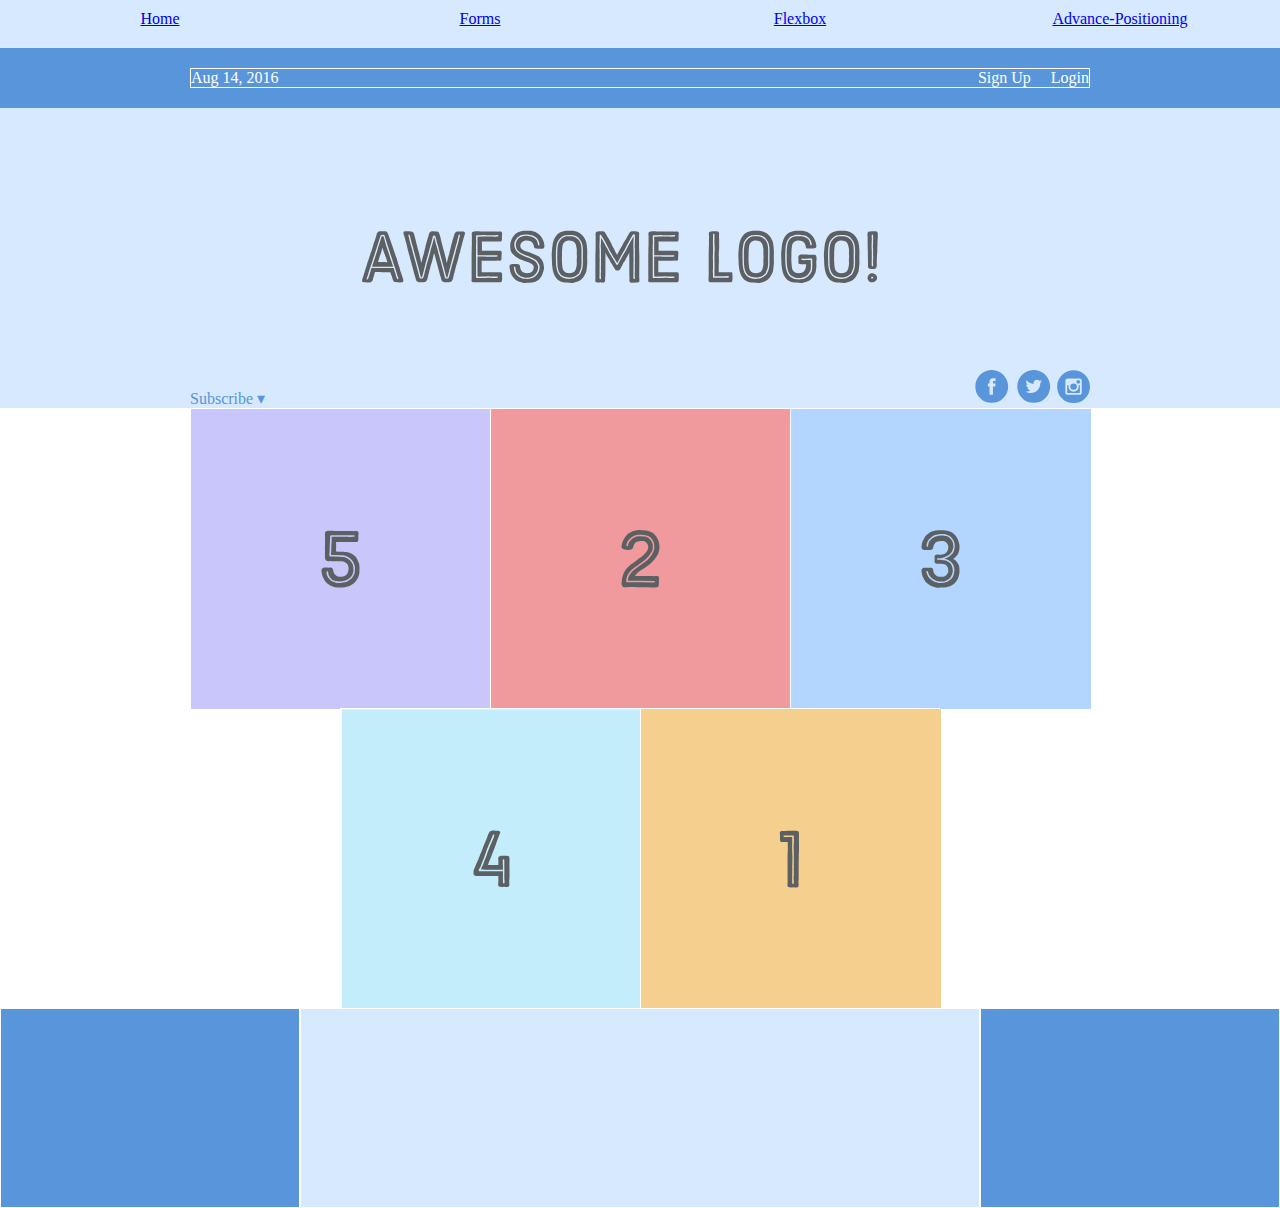
<file: Flex/flexbox.html>
<!DOCTYPE html>
<html lang="en">
<head>
    <meta charset="UTF-8">
    <meta name="viewport" content="width=device-width, initial-scale=1.0">
    <title>Some web Pages</title>
    <link rel="stylesheet" href="css/style.css">
</head>
<body>
    <!-- menu-continer is the flex container for MENU while MENU is also the container for the items it holds -->

    <ul>
        <li><a href="../index.html">Home</a></li>
        <li><a href="../../begin/forms.html">Forms</a></li>
        <li><a href="../../flex/flexbox.html">Flexbox</a></li>
        <li><a href="../../Advanced-Positioning/schemes.html"> Advance-Positioning</a></li>
    </ul>
    <div class="menu-container">
        <div class="menu">
            <div class="date">Aug 14, 2016</div>
                <div class="signup">Sign Up</div>
                <div class="login">Login</div>
            </div> 
        </div>
    </div>
    <div class="header-container">
        <div class="header">
            <div class="subscribe">Subscribe &#9662;</div>
            <div class="logo"><img src="images/awesome-logo.svg" alt="logo"></div>
            <div class="social"><img src="images/social-icons.svg" alt="social-icon"></div>
        </div>
    </div> 
    <div class="photo-grid-container">
        <div class="photo-grid">
            <div class="photo-grid-item first-item">
                <img src="images/one.svg" alt="one">
            </div>
            <div class="photo-grid-item">
                <img src="images/two.svg" alt="two">
            </div>
            <div class="photo-grid-item">
                <img src="images/three.svg" alt="three">
            </div>
            <div class="photo-grid-item">
                <img src="images/four.svg" alt="four">
            </div>
            <div class="photo-grid-item last-item">
                <img src="images/five.svg" alt="five">
            </div>
        </div>
    </div>
    <div class="footer">
        <div class="footer-item footer-one"></div>
        <div class="footer-item footer-two"></div>
        <div class="footer-item footer-three"></div>
    </div>
  
</body>
</html>
</file>
<file: css/style.css>
/* Flex Box */
/* Flexbox is used in laying out things on the web page */
/* The firs step taking in working with flexbox is to display that we are working with flex box */

html {
    box-sizing: border-box;
}
*, *:before, *:after {
    box-sizing: inherit;
}3e

body {
    font-family: 'Open Sans', sans-serif
}
h1, h2, h3, h4, h5, h6 {
    font-family: 'Kavivanar', cursive;
    font-weight: normal;
}
h2 {
    font-size: 2rem;
    color: #A51F10;
    margin: 0;
}

.all {
    width: 80%;
    border: 0px solid black;
    margin: 0 auto;

}
header {
    border: 0px solid red;
    display: flex;
    
}
.leftheader {
    flex-basis: 40%;
    border: 0px solid yellow;
    text-align: right;
    padding-right: 0.5rem;
}
.rightheader {
    flex-basis: 60%;
    border: 0px dotted purple;
    margin-top: 3.75rem;
    padding-left: 0.5rem;

}
.rightheader h1 {
    border: 0px solid black;
    margin-bottom: 0;
}
.rightheader p {
    border: 0px solid purple;
    margin-top: 0;
}
ul {
    list-style-type: none;
    padding: 0;
    margin: 0;
    display: flex;
    flex-flow: row nowrap;
    justify-content: space-around;
    border-top: 0px solid red;
    border-bottom: 2px solid red;
}
li {
    border: 0px solid red;
    flex-basis: 25%;
    text-align: center;
}
a {
    background-color: #da0090;
    color: white;
    text-decoration: none;
    
}
a:hover {
    text-decoration: none;
    color: yellowgreen;
}
article {
    border: 0px solid red;
    margin-bottom: 2rem;

}
article img {
    float: left;
    margin: 0 1rem 1rem 0;
}
article::after {
    content: "";
    display: table;
    clear: both;
}
nav {
    border-top: 1px solid red;
}
.posted {
    font-size: 0.8rem;
    color: #89A611;
}
</file>
<file: e-commerce/css/ecommerce.css>
body {
    width: 1200px;
    margin: 0 auto;
}


a {
    text-decoration: none;
    color: #fff;

}
a:hover {
    color: red;
}

header {

}


.header-container {
    display: flex;
    justify-content: flex-start;

}


.dropdown {

    display: inline;
    margin: 10px;
    position: relative;
    margin-top: 15px;
}


.dropdown span {
    position: relative;
    z-index: 2;
    color: black;
}

.links-menu {
    list-style-type: none;
    display: none;
    position: absolute;
    
    margin-top: 40px;
    padding: 40px;
    margin-bottom: 10px;
    color: #fff;
}

.links-menu li {
    padding-top: 20px;
    padding-right: 150px;
    padding-bottom: 20px;
    padding-left: 20px;

    text-decoration: none;
    background-color: black;
}


.dropdown:hover .links-menu {
    display: flex;
    flex-direction: column;
 
    position: absolute;
    top: -25px;
    left: -30px;
    z-index: 1;


}

input {
    width: 80%;
    margin-bottom: 10px;
    padding: 15px;
    margin-left: 1rem;
}

footer {
    display: grid;
    grid-template-columns: 1fr 1fr 1fr;
    grid-template-rows: 1fr;
}

.footer-menu {
    list-style-type: none;
    
}

.foot-one {
    text-align: center;
}


.foot-two {
    text-align: center;
}

.foot-three {
    grid-column: 3/4;
    grid-row: 1/2;
    text-align: center;
    
}
.footer-menu a {
    color: grey;
}

.left {
    margin-right: 1.5em;
}



.container {
    margin-top: 3em;
    display: grid;
    grid-template-columns: 1fr 1fr 1fr 1fr;
    grid-template-rows: 1fr 1fr 1fr 1fr 1fr;
    grid-gap: 1em;
}

.product {
    text-align: center;
}

.item-1 {
    grid-column: 1/2;
    grid-row: 1/2;
    border: 1px solid grey;
}
.item-2 {
    grid-column: 2/3;
    grid-row: 1/2;
    border: 1px solid grey;
}
.item-3 {
    grid-column: 3/4;
    grid-row: 1/2;
    border: 1px solid grey;
    
}
.item-4 {
    grid-column: 4/5;
    grid-row: 1/2;
    border: 1px solid grey;
}
.item-5 {
    grid-column: 1/2;
    grid-row: 2/3;
    border: 1px solid grey;
}
.item-6 {
    grid-column: 2/3;
    grid-row: 2/3;
    border: 1px solid grey;
}
.item-7 {
    grid-column: 3/4;
    grid-row: 2/3;
    border: 1px solid grey;
}
.item-8 {
    grid-column: 4/5;
    grid-row: 2/3;
    border: 1px solid grey;
}
.item-9 {
    grid-column: 1/2;
    grid-row: 3/4;
    border: 1px solid grey;
}
.item-10 {
    grid-column: 2/3;
    grid-row: 3/4;
    border: 1px solid grey;
}
.item-11 {
    grid-column: 3/4;
    grid-row: 3/4;
    border: 1px solid grey;
}
.item-12 {
    grid-column: 4/5;
    grid-row: 3/4;
    border: 1px solid grey;
}
.item-13 {
    grid-column: 1/2;
    grid-row: 4/5;
    border: 1px solid grey;
}
.item-14 {
    grid-column: 2/3;
    grid-row: 4/5;
    border: 1px solid grey;
}
.item-15 {
    grid-column: 3/4;
    grid-row: 4/5;
    border: 1px solid grey;
}
.item-16 {
    grid-column: 4/5;
    grid-row: 4/5;
    border: 1px solid grey;
}
.item-17 {
    grid-column: 1/2;
    grid-row: 5/6;
    border: 1px solid grey;
}
.item-18 {
    grid-column: 2/3;
    grid-row: 5/6;
    border: 1px solid grey;

}
.item-19 {
    grid-column: 3/4;
    grid-row: 5/6;
    border: 1px solid grey;

}
.item-20 {
    grid-column: 4/5;
    grid-row: 5/6;
    border: 1px solid grey;

}

h4, h5 {
    margin: 0px;
   
    border-top: 1px solid grey;

}

h4 {
    font-size: 1.3em;
}





h5 {
    color: red;
    font-size: 1.5em;
    border-top: 0;
    margin-top: 10px;
   
}

del {
    color: grey;
}

.downlink {
    display: flex;
    justify-content: center;
    list-style-type: none;
    border-top: 1px solid gray;
    margin-top: 2em;
    border-bottom: 1px solid grey;
    margin-bottom: 2em;
    padding: 3em;

}
.downlink li {
    margin-left: 1em;
    padding-left: 1em;
}
.downlink span {
    background-color: black;
    color: #fff;
    padding: 1em;
}
.downlink a {
    color: black;
    font-weight: bold;
}
</file>
<file: Advanced-Positioning/css/style.css>
* {
    margin: 0;
    padding: 0;
    box-sizing: border-box;
}
body {
    height: 1200px;
}
.container {
    display: flex;
    justify-content: center;
}
.example {
    display: flex;
    justify-content: space-around;
    width: 800px;
    margin: 50px 0;
    background-color: #d6e9fe;
}
.item img {
    display: block;
}
.item-relative {
    position: relative;
    top: 30px;
    left: 30px;
}
.item-absolute {
    position: absolute;
    top: 10px;
    left: 10px;
}
.absolute {
    position: relative;
}
.item-fixed {
    position: fixed;
    bottom: 0;
    right: 0;
}
</file>
<file: begin/css/forms.css>
html {
  box-sizing: border-box;
}
*, *:before, *:after {
  box-sizing: inherit;
}
body {
	font-family: Arial, Helvetica, sans-serif;
	margin: 0;
	padding: 0;
	background-image: url(../img/galaxy.jpg);
}
.wrapper {
	width: 80%;
	margin: 0 auto;
	padding: 1em;
	display: flex;
	flex-flow: row nowrap;
	background-color:#efb106;
}
}
section {
	flex-basis: 57%;
	margin-right: 10%;
}
aside {
	flex-basis: 33%;
}

p, [for="abtype"] {
	margin-bottom: 0;
	margin-top: 2rem;
}
fieldset {
	border: 1px solid black;
	border-radius: 10px;
	margin-bottom: 2rem;
}
legend {
	font-weight: bold;
	font-size: 1.3rem;
	margin-top: 1.5rem;
	margin-bottom: 1rem;
}
label {
	display: block;
}
textarea {
	padding: 1rem;
	height: 10rem;
}
select {
	font-size: 1rem;
}
button {
	font-size: 1rem;
	margin: 2rem 0;
	background-color: #bb342f;
	color: white;
	border: none;
	padding: 0.5rem 1rem;
	border-radius: 10px;
}
button:hover {
	background-color: white;
}
input:not([type="radio"]):not([type="checkbox"]),textarea,select {
	display: block;
	margin-bottom: 2rem;
	width: 20rem;
	font-family: Arial, Helvetica, sans-serif;
	font-size: 1rem;
	padding: 0 1rem;
}
</file>
<file: CSS & Flex/menu.css>
* {
    margin: 0;
    padding: 0;
    box-sizing: border-box;
}

ul {
    list-style-type: none;
    padding: 0;
    margin: 0;
    display: flex;
    flex-flow: row nowrap;
    justify-content: space-around;
    border-top: 0px solid red;

    background-color: #d6e9fe;
}
li {
    border: 0px solid red;
    flex-basis: 25%;
    text-align: center;
}


header {
    border: 0px solid red;
    display: flex;
    
}
.leftheader {
    flex-basis: 40%;
    border: 0px solid yellow;
    text-align: right;
    padding-right: 0.5rem;
}
.rightheader {
    flex-basis: 60%;
    border: 0px dotted purple;
    margin-top: 3.75rem;
    padding-left: 0.5rem;

}
.rightheader h1 {
    border: 0px solid black;
    margin-bottom: 0;
}
.rightheader p {
    border: 0px solid purple;
    margin-top: 0;
}

.page {
    width: 100%;
    margin: 0 auto;
}

a:visited, a:link {
    color: #5d6063;
    text-decoration: none;
}
a:hover {
    text-decoration: underline;
}

body, .header {
    font-size: 18px;
}
.headers {
    background-color: #d6e9fe;
    color: #5d6063;
    display: flex;
    justify-content: space-between;
    padding: 50px;
    
}

.menu {
    margin-top: 15px;
}
.menu>li {
    display: inline;
    margin-right: 20px;
}
.menu > li:last-of-type {
    margin-right: 0px;
}



.features-menu {
    display: none;
    flex-direction: column;
    background-color: #b2d6ff;
    border-radius: 5px;
    padding-top: 60px;
    position: absolute;
    top: -25px;
    left: -30px;
    z-index: 1;

}

.features-menu li {
    list-style: none;
    border-bottom: 1px solid #fff;
    padding: 0 40px 10px 20px;
    margin: 10px;

}
.features-menu li:last-of-type {
    border-bottom: none;
}
.dropdown {
    position: relative;
}
.dropdown span {
    z-index: 2;
    position: relative;
    cursor: pointer;
}
.dropdown:hover .features-menu {
    display: flex;
    flex-direction: column;
    background-color: #b2d6ff;
    border-radius: 5px;
    padding-top: 60px;
    position: absolute;
    top: -25px;
    left: -30px;
    z-index: 1;
}










.first {
    display: grid;
    grid-template-columns: 1fr 80vw 1fr;
    grid-template-rows: 50vh 5em 5em auto;
    background-color: lightblue;
    width: 90%;

    margin: 0 auto;
  
}



.titled {
    color: white;
    font-size: 3.5em;
}

.titled span {
    font-size: 300;
    display: block;
}

.small-title {
    text-transform: uppercase;

}

.section-one{
    background: url(img/140x200.jpg);
    background-blend-mode: multiply;
    background-size: cover;
    grid-column: 1/4;
    grid-row: 1/3;
    text-align: center;
    background-color: #777;
    display: flex;
    justify-content: center;

}

.section-two { 
    display: flex;
    justify-content: space-around;
    background: #ddd;
    grid-column: 2/3;
    grid-row: 2/4;
    align-items: center;
    text-align: center;
    z-index: 10;


}

.section-three {
    grid-column: 2/3;
    grid-row: 4/5;
    background-color: lightblue;;
    padding: 60px 0;


}

.contained {
    background-color: pink;
    grid-column: 2/3;
}






.containers {
    display: grid;
    grid-template-columns: 1fr 15px 1fr 15px  1fr ;
    grid-template-rows: auto 1fr 1fr 1fr 1fr 1fr;
    background: #EFB106;;
    grid-gap: 1em;
    color: grey;
    background-size: cover;




    margin: 0;
    font-family: serif;
    font-size: 1.125rem;
}


.titles {
    color: white;
    font-size: 3.5rem;
    grid-column: 1/4;
    grid-row: 1/2;
    font-size: calc(6rem + 3vw);
    font-weight: black;
    color: #fff;
    text-shadow: 10px 10px 15px rgba(red, green, blue, alpha) 0, 0, 0, .5;
    font-weight: black;
    color: #fff;
    text-shadow: 10px 10px 15px rgba(red, green, blue, alpha) 0, 0, 0, .5;
    align-self: end;
}

.team-member {
    background-color: #29445a;
    text-align: center;
    border: 12px solid white;
    box-shadow: 0 0 10px black;
}

.number-1 {
    grid-column: 1/3;
    grid-row: 3/6;
}

.number-2 {
    grid-column: 2/5;
    grid-row: 2/4;
}

.number-3 {
    grid-column: 4/6;
    grid-row: 3/7;
}

h3 {
    font-style: italic;
    font-size: 1em;
    font-weight: bolder;

}

h2 {
    font-size: 1.5rem;
    font-weight: bold;
    font-family: sans-serif;
    color: grey;
    letter-spacing: 10px;
    text-transform: uppercase;
}



@media only screen and (max-width: 400px) {
    .first { 
        width: 960px;
        margin: 0 auto;
    }
    .features-menu {
        display: inline;
    }
}
</file>
<file: e-commerce/phone.css>
body {
    width: 1200px;
    margin: 0 auto;
}


a {
    text-decoration: none;
    color: #fff;

}
a:hover {
    color: red;
}

header {

}


.header-container {
    display: flex;
    justify-content: flex-start;

}


.dropdown {

    display: inline;
    margin: 10px;
    position: relative;
    margin-top: 15px;
}


.dropdown span {
    position: relative;
    z-index: 2;
    color: black;
}

.links-menu {
    list-style-type: none;
    display: none;
    position: absolute;
    
    margin-top: 40px;
    padding: 40px;
    margin-bottom: 10px;
    color: #fff;
}

.links-menu li {
    padding-top: 20px;
    padding-right: 150px;
    padding-bottom: 20px;
    padding-left: 20px;

    text-decoration: none;
    background-color: black;
}


.dropdown:hover .links-menu {
    display: flex;
    flex-direction: column;
 
    position: absolute;
    top: -25px;
    left: -30px;
    z-index: 1;


}

input {
    width: 80%;
    margin-bottom: 10px;
    padding: 15px;
    margin-left: 1rem;
}

footer {
    display: grid;
    grid-template-columns: 1fr 1fr 1fr;
    grid-template-rows: 1fr;
}

.footer-menu {
    list-style-type: none;
    
}

.foot-one {
    text-align: center;
}


.foot-two {
    text-align: center;
}

.foot-three {
    grid-column: 3/4;
    grid-row: 1/2;
    text-align: center;
    
}
.footer-menu a {
    color: grey;
}

.left {
    margin-right: 1.5em;
}



.container {
    margin-top: 3em;
    display: grid;
    grid-template-columns: 1fr 1fr 1fr 1fr;
    grid-template-rows: 1fr 1fr 1fr 1fr 1fr;
    grid-gap: 1em;
}

.product {
    text-align: center;
}

.item-1 {
    grid-column: 1/2;
    grid-row: 1/2;
    border: 1px solid grey;
}
.item-2 {
    grid-column: 2/3;
    grid-row: 1/2;
    border: 1px solid grey;
}
.item-3 {
    grid-column: 3/4;
    grid-row: 1/2;
    border: 1px solid grey;
    
}
.item-4 {
    grid-column: 4/5;
    grid-row: 1/2;
    border: 1px solid grey;
}
.item-5 {
    grid-column: 1/2;
    grid-row: 2/3;
    border: 1px solid grey;
}
.item-6 {
    grid-column: 2/3;
    grid-row: 2/3;
    border: 1px solid grey;
}
.item-7 {
    grid-column: 3/4;
    grid-row: 2/3;
    border: 1px solid grey;
}
.item-8 {
    grid-column: 4/5;
    grid-row: 2/3;
    border: 1px solid grey;
}
.item-9 {
    grid-column: 1/2;
    grid-row: 3/4;
    border: 1px solid grey;
}
.item-10 {
    grid-column: 2/3;
    grid-row: 3/4;
    border: 1px solid grey;
}
.item-11 {
    grid-column: 3/4;
    grid-row: 3/4;
    border: 1px solid grey;
}
.item-12 {
    grid-column: 4/5;
    grid-row: 3/4;
    border: 1px solid grey;
}
.item-13 {
    grid-column: 1/2;
    grid-row: 4/5;
    border: 1px solid grey;
}
.item-14 {
    grid-column: 2/3;
    grid-row: 4/5;
    border: 1px solid grey;
}
.item-15 {
    grid-column: 3/4;
    grid-row: 4/5;
    border: 1px solid grey;
}
.item-16 {
    grid-column: 4/5;
    grid-row: 4/5;
    border: 1px solid grey;
}
.item-17 {
    grid-column: 1/2;
    grid-row: 5/6;
    border: 1px solid grey;
}
.item-18 {
    grid-column: 2/3;
    grid-row: 5/6;
    border: 1px solid grey;

}
.item-19 {
    grid-column: 3/4;
    grid-row: 5/6;
    border: 1px solid grey;

}
.item-20 {
    grid-column: 4/5;
    grid-row: 5/6;
    border: 1px solid grey;

}

h4, h5 {
    margin: 0px;
   
    border-top: 1px solid grey;

}

h4 {
    font-size: 1.3em;
}





h5 {
    color: red;
    font-size: 1.5em;
    border-top: 0;
    margin-top: 10px;
   
}

del {
    color: grey;
}

.downlink {
    display: flex;
    justify-content: center;
    list-style-type: none;
    border-top: 1px solid gray;
    margin-top: 2em;
    border-bottom: 1px solid grey;
    margin-bottom: 2em;
    padding: 3em;

}
.downlink li {
    margin-left: 1em;
    padding-left: 1em;
}
.downlink span {
    background-color: black;
    color: #fff;
    padding: 1em;
}
.downlink a {
    color: black;
    font-weight: bold;
}
</file>
<file: Flex/css/style.css>
* {
    margin: 0;
    padding: 0;
    box-sizing: border-box;
}

ul {
    list-style-type: none;
    padding: 0;
    margin: 0;
    display: flex;
    flex-flow: row nowrap;
    justify-content: space-around;
    border-top: 0px solid red;

    background-color: #d6e9fe;
    padding-bottom: 20px;
    padding-top: 10px;
}
li {
    border: 0px solid red;
    flex-basis: 25%;
    text-align: center;
}

.menu-container {
    color: #fff;
    background-color: #5995da;
    padding: 20px 0;
    display: flex;
    justify-content: center; /* it defines the horizontal alignment of the item in the container. it is similar to doing the margin: 0 auto for the flex item */

}
.menu {
    border: 1px solid #fff;
    width: 900px;
    display: flex;
    justify-content: space-between;
}
.signup {
    margin-left: auto;
}
.links {
    border: 1px solid #fff;
    display: flex;
    justify-content: flex-end;
}
.login {
    margin-left: 20px;
}
.header-container {
    color: #5995da;
    background-color: #d6e9fe;
    display: flex;
    justify-content: center;
}
.header {
    width: 900px;
    height: 300px;
    display: flex;
    justify-content: space-between;
    align-items: center;
}
.photo-grid-container {
    display: flex;
    justify-content: center;
}
.photo-grid {
    width: 900px;
    display: flex;
    justify-content: center;
    flex-flow: wrap;
    flex-direction: row;
    align-items: center;
}
.photo-grid-item {
    border: 1px solid #fff;
    width: 300px;
    height: 300px;
}
.first-item {
    order: 1;
}
.last-item {
    order: -1;
}
.social, .subscribe {
    align-self: flex-end;
}
.footer {
    display: flex;
    justify-content: space-between;
    
}
.footer-item {
    border: 1px solid #fff;
    background-color: #d6e9fe;
    height: 200px;
    flex: 1;
}
.footer-three {
    flex: 2;
}
.footer-one, .footer-three {
    background-color: #5995da;
    flex: initial;
    width: 300px;
}
</file>
